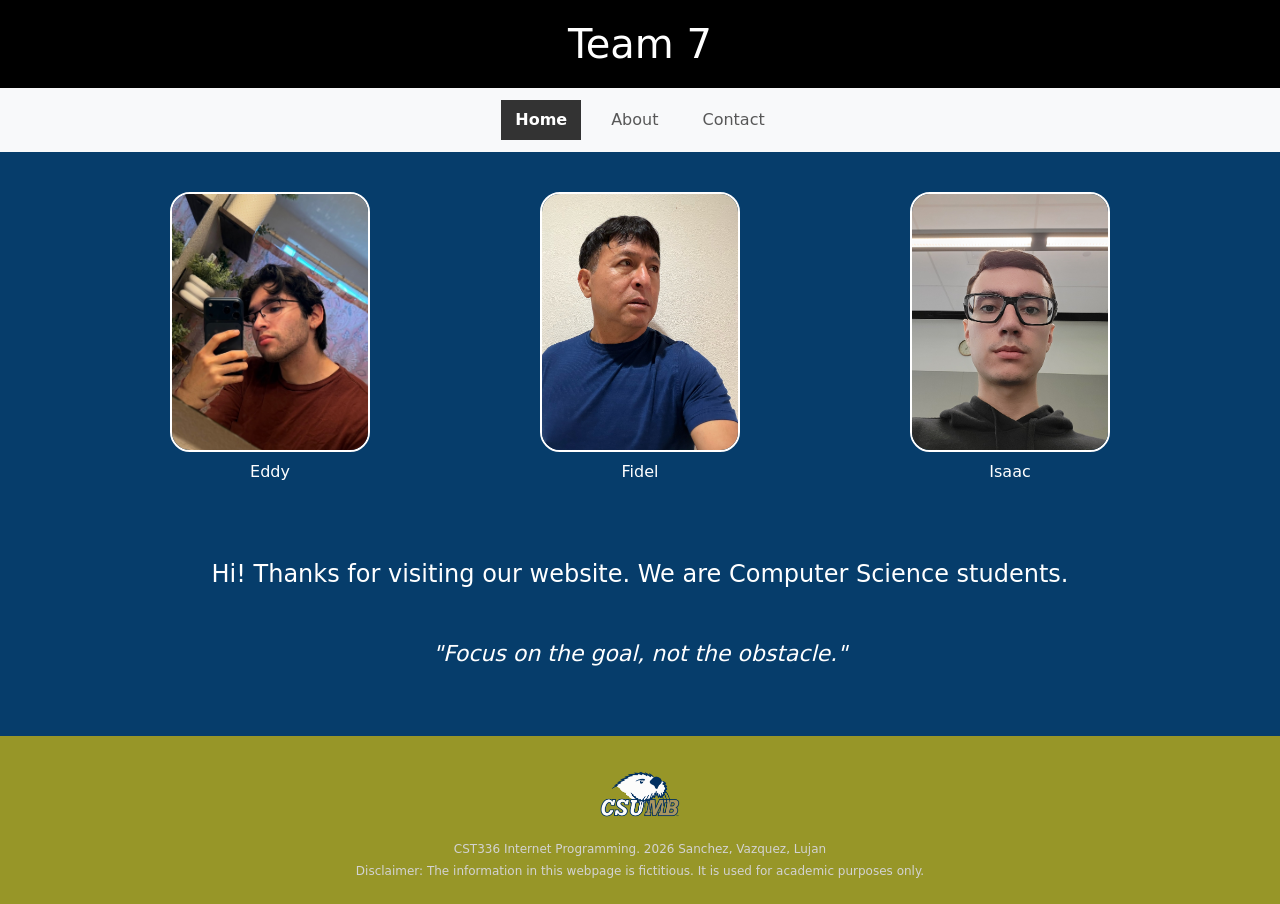
<file: lab1/index.html>
<!DOCTYPE html>
<html lang="en">

<head>
    <meta charset="UTF-8">
    <meta name="viewport" content="width=device-width, initial-scale=1.0">

    <title>Team 7</title> 

    <!-- Bootstrap CSS -->
    <link
        href="https://cdn.jsdelivr.net/npm/bootstrap@5.3.8/dist/css/bootstrap.min.css" 
        rel="stylesheet">
        
    <!-- Custom CSS -->
    <link href="css/index.css" rel="stylesheet">
</head>

<body>

    <!-- Main page container -->
    <div id="main"> 

        <!-- Page heading -->
        <header>
            <h1 id="teamName">Team 7</h1>
        </header>


        <!--Navigation-->
        <nav class="navbar navbar-expand bg-body-tertiary"> 
            <div class="container-fluid">

                <ul class="navbar-nav mx-auto"> 

                    <li class="nav-item">
                        <a class="nav-link active"
                           aria-current="page"
                           href="index.html"> 
                            Home
                        </a>
                    </li>

                    <li class="nav-item">
                        <a class="nav-link"
                           href="about.html">
                            About
                        </a>
                    </li>

                    <li class="nav-item">
                        <a class="nav-link"
                           href="contact.html">
                            Contact
                        </a>
                    </li>

                </ul>

            </div>
        </nav>


        <!--Flexbox container-->
        <div id="cardHolder"> 

            <div class="memberCard"> 
                <img src="images/eddy.jpg"
                     alt="Eddy">
                <p class="names">Eddy</p>
            </div>

            <div class="memberCard"> 
                <img src="images/fidel.jpg"
                     alt="Fidel">
                <p class="names">Fidel</p>
            </div>

            <div class="memberCard"> 
                <img src="images/isaac.jpg"
                     alt="Isaac">
                <p class="names">Isaac</p>
            </div>

        </div>


        <!-- Welcome message -->
        <section id="welcome">

            <h2 id="welcomeMessage">
                Hi! Thanks for visiting our website.
                We are Computer Science students.
            </h2>

        </section>


        <!-- Team quote -->
        <section id="quoteBox">

            <p id="quote">
                "Focus on the goal, not the obstacle."
            </p>

        </section>


        <!--Footer appears on every page-->
        <footer id="footerBox">

            <img src="images/csumb-logo.png"
                 alt="CSUMB logo">

            <p class="siteInfo">
                CST336 Internet Programming.
                2026 Sanchez, Vazquez, Lujan
            </p>

            <p class="siteInfo">
                Disclaimer: The information in this webpage is fictitious.
                It is used for academic purposes only.
            </p>

        </footer>

    </div>

</body>

</html>
</file>
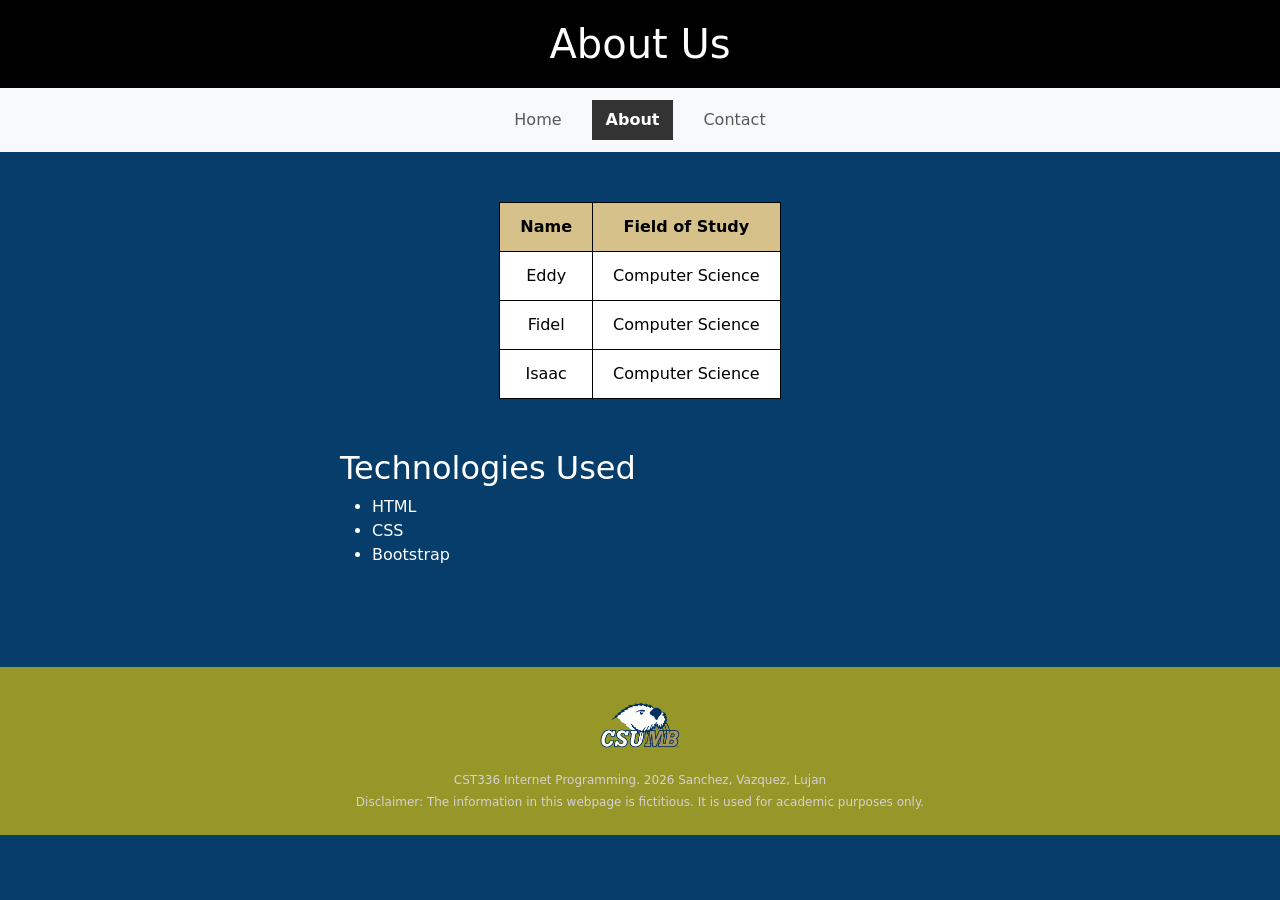
<file: lab1/about.html>
<!DOCTYPE html>
<html lang="en">

<head>
    <meta charset="UTF-8">
    <meta name="viewport" content="width=device-width, initial-scale=1.0">

    <title>About - Team 7</title>

    <!-- Bootstrap CSS -->
    <link
        href="https://cdn.jsdelivr.net/npm/bootstrap@5.3.8/dist/css/bootstrap.min.css"
        rel="stylesheet">

    <!-- Custom CSS -->
    <link href="css/index.css" rel="stylesheet">
</head>

<body>

    <div id="aboutMain">

        <!-- Page heading -->
        <header>
            <h1 class="pageTitle">About Us</h1>
        </header>

        <!-- Navigation -->
        <nav class="navbar navbar-expand bg-body-tertiary">
            <div class="container-fluid">

                <ul class="navbar-nav mx-auto">

                    <li class="nav-item">
                        <a class="nav-link" href="index.html">
                            Home
                        </a>
                    </li>

                    <li class="nav-item">
                        <a class="nav-link active"
                           aria-current="page"
                           href="about.html">
                            About
                        </a>
                    </li>

                    <li class="nav-item">
                        <a class="nav-link" href="contact.html">
                            Contact
                        </a>
                    </li>

                </ul>

            </div>
        </nav>

        <main id="aboutPageContent">

            <div id="aboutContent">

                <table id="experienceTable">

                    <tr>
                        <th>Name</th>
                        <th>Field of Study</th>
                    </tr>

                    <tr>
                        <td>Eddy</td>
                        <td>Computer Science</td>
                    </tr>

                    <tr>
                        <td>Fidel</td>
                        <td>Computer Science</td>
                    </tr>

                    <tr>
                        <td>Isaac</td>
                        <td>Computer Science</td>
                    </tr>

                </table>

            </div>

            <!-- Technologies used -->
            <section id="hobbies">

                <h2>Technologies Used</h2>

                <ul>
                    <li>HTML</li>
                    <li>CSS</li>
                    <li>Bootstrap</li>
                </ul>

            </section>

        </main>

        <!-- Same footer used on all pages -->
        <footer id="footerBox">

            <img src="images/csumb-logo.png"
                 alt="CSUMB logo">

            <p class="siteInfo">
                CST336 Internet Programming.
                2026 Sanchez, Vazquez, Lujan
            </p>

            <p class="siteInfo">
                Disclaimer: The information in this webpage is fictitious.
                It is used for academic purposes only.
            </p>

        </footer>

    </div>

</body>

</html>
</file>
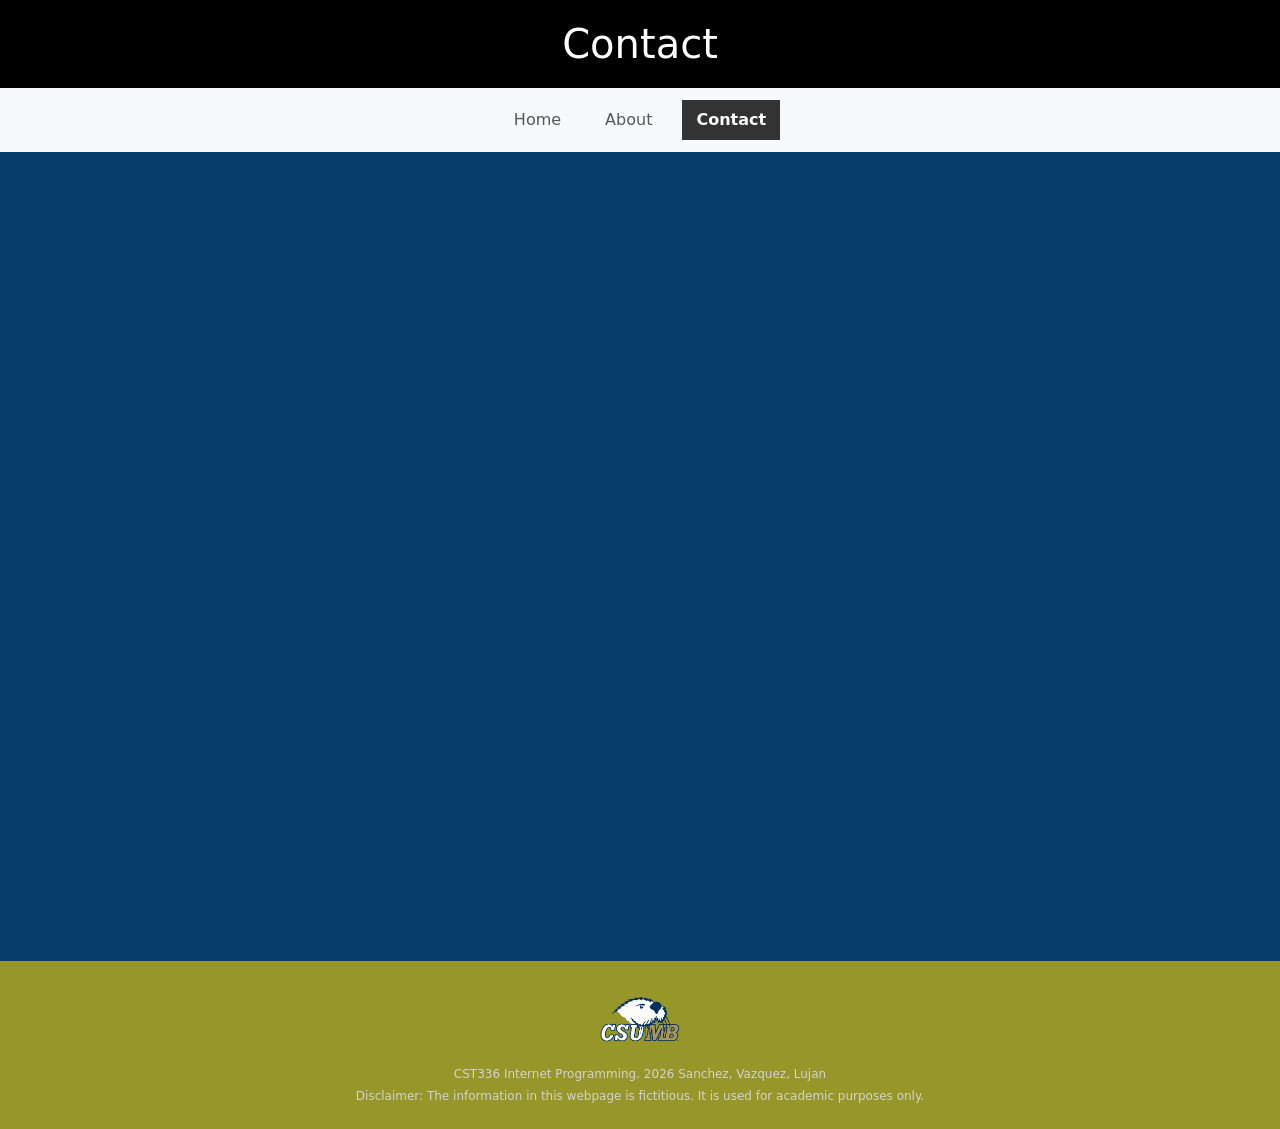
<file: lab1/contact.html>
<!DOCTYPE html>
<html lang="en">

<head>
    <meta charset="UTF-8">
    <meta name="viewport" content="width=device-width, initial-scale=1.0">

    <title>Contact - Team 7</title>

    <!-- Bootstrap CSS -->
    <link
        href="https://cdn.jsdelivr.net/npm/bootstrap@5.3.8/dist/css/bootstrap.min.css"
        rel="stylesheet">

    <!--Navigation-->
    <link href="css/index.css" rel="stylesheet">
</head>

<body>

    <div id="contactMain">

        
        <header>
            <h1 class="pageTitle">Contact</h1>
        </header>


        <!-- Navigation -->
        <nav class="navbar navbar-expand bg-body-tertiary">
            <div class="container-fluid">

                <ul class="navbar-nav mx-auto">

                    <li class="nav-item">
                        <a class="nav-link"
                           href="index.html">
                            Home
                        </a>
                    </li>

                    <li class="nav-item">
                        <a class="nav-link"
                           href="about.html">
                            About
                        </a>
                    </li>

                    <li class="nav-item">
                        <a class="nav-link active"
                           aria-current="page"
                           href="contact.html">
                            Contact
                        </a>
                    </li>

                </ul>

            </div>
        </nav>


        <main id="contactContent">

            
            <iframe src="https://docs.google.com/forms/d/e/1FAIpQLSc1ZkprX7YZ2fODbqteSzWkhFC1D6fvVvHSfN7s405_81Ufsg/viewform?embedded=true" 
                width="640" height="722" 
                frameborder="0" 
                marginheight="0" 
                marginwidth="0">
                Loading…
            </iframe>

        </main>


        <!-- Same footer used on every page -->
        <footer id="footerBox">

            <img src="images/csumb-logo.png"
                 alt="CSUMB logo">

            <p class="siteInfo">
                CST336 Internet Programming.
                2026 Sanchez, Vazquez, Lujan
            </p>

            <p class="siteInfo">
                Disclaimer: The information in this webpage is fictitious.
                It is used for academic purposes only.
            </p>

        </footer>

    </div>

</body>

</html>
</file>
<file: lab1/css/index.css>
/* GENERAL PAGE STYLES */

body {
    margin: 0;
}

/* Share page background */
#main,
#aboutMain,
#contactMain {
    background-color: #063d6b;
    color: white;
    min-height: 100vh;
}


/* PAGE HEADINGS */
#teamName,
.pageTitle {
    text-align: center;
    color: white;
    background-color: black;
    margin: 0;
    padding: 20px;
}


/* NAVIGATION */
.navbar {
    padding: 12px;
}

.nav-link {
    margin: 0 8px;
    padding: 8px 14px !important;
}


/* Navigation hover effect */
.nav-link:hover {
    background-color: #d6c18a;
    color: black !important;
}


/* Higlights the current page */
.nav-link.active {
    background-color: #333333;
    color: white !important;
    font-weight: bold;
}


/* HOME PAGE */

/* Flexbox layout for team members */
#cardHolder { 
    display: flex; 
    justify-content: space-evenly;
    align-items: flex-start; 
    gap: 20px;
    padding: 40px 20px;
}

.memberCard { 
    text-align: center;
}


/* Team member photos */
.memberCard img { 
    width: 200px;
    height: 260px;
    object-fit: cover; 
    border-radius: 20px; 
    border: 2px solid white; 
}


.names { 
    text-align: center;
    color: white;
    margin-top: 8px;
}


#welcomeMessage {
    text-align: center;
    color: white;
    font-size: 24px;
    padding: 20px;
}


#quote { 
    text-align: center;
    color: white;
    font-size: 22px;
    font-style: italic;
    padding: 20px 20px 50px;
}


/* ABOUT PAGE */
#aboutPageContent {
    padding: 50px 20px;
}

/* Center the experience table */
#aboutContent {
    display: flex;
    justify-content: center;
}


#experienceTable {
    border-collapse: collapse;
    background-color: white;
    color: black;
}



#experienceTable th,
#experienceTable td { 
    border: 1px solid black;
    padding: 12px 20px;
    text-align: center;
}


#experienceTable th {
    background-color: #d6c18a;
}


#hobbies {
    max-width: 600px;
    margin: 50px auto;
}


/* CONTACT PAGE */
#contactContent {
    text-align: center;
    padding: 40px 20px;
}


/*Responsive embedded Google Form */
#contactContent iframe {
    max-width: 100%;
    border: none;
}


/* FOOTER*/
#footerBox {
    background-color: #979628;
    padding: 20px;
    text-align: center;
}


#footerBox img {
    width: 80px;
}


.siteInfo {
    text-align: center;
    color: lightgray;
    font-size: 12px;
    margin: 4px;
}

/*SMALL SCREEN SUPPORT */
@media (max-width: 700px) {

    #cardHolder {
        flex-direction: column;
        align-items: center;
    }

}
</file>
